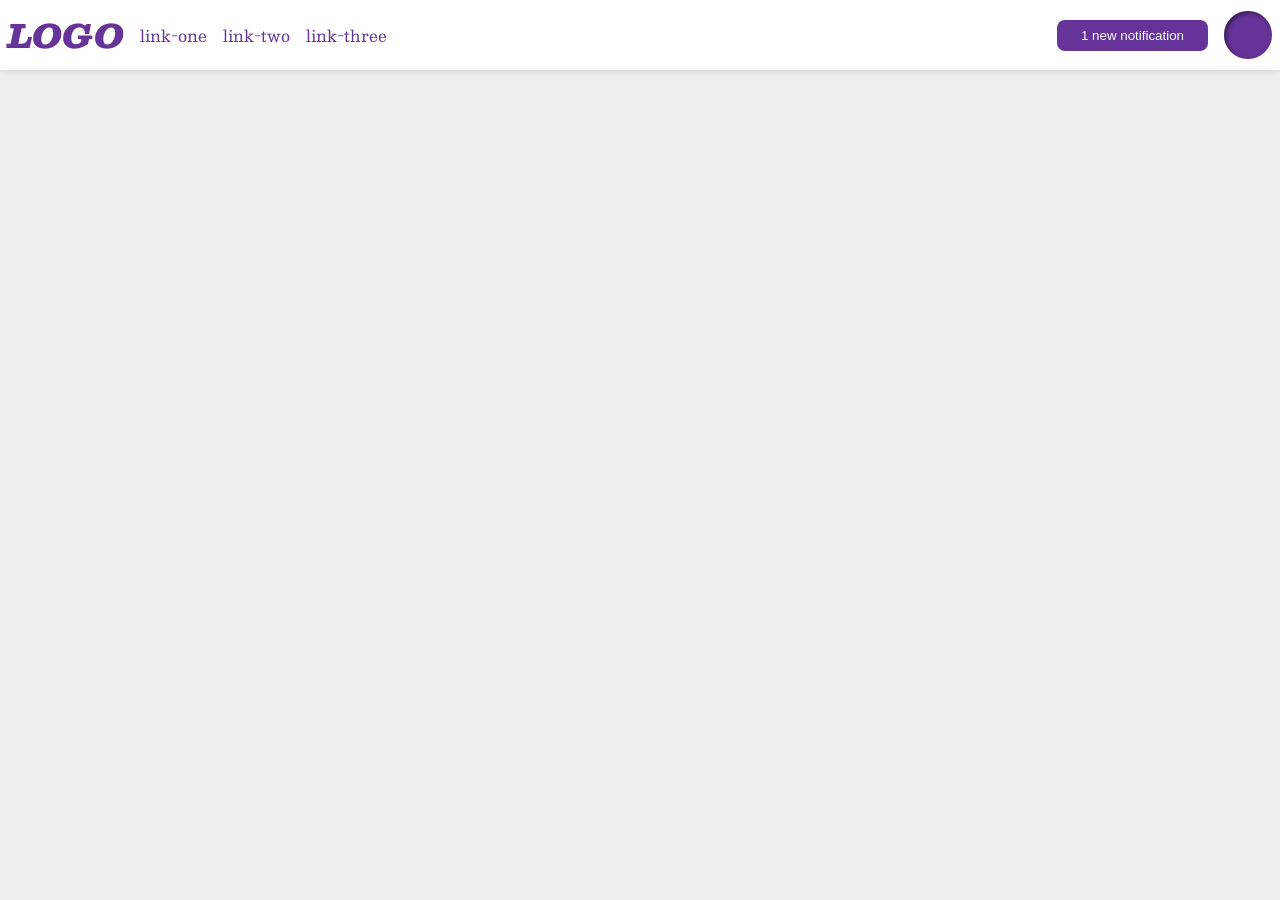
<file: foundations/flex/03-flex-header-2/index.html>
<!DOCTYPE html>
<html lang="en">
  <head>
    <meta charset="UTF-8">
    <meta http-equiv="X-UA-Compatible" content="IE=edge">
    <meta name="viewport" content="width=device-width, initial-scale=1.0">
    <title>Flex Header 2</title>
    <link rel="stylesheet" href="style.css">
  </head>
  <body>
    <div class="header">
      <div class="left">
        <div class="logo">
          LOGO
        </div>
        <ul class="links">
          <li><a href="https://google.com">link-one</a></li>
          <li><a href="https://google.com">link-two</a></li>
          <li><a href="https://google.com">link-three</a></li>
        </ul>
      </div>
      <div class="right">
        <button class="notifications">
          1 new notification
        </button>
        <div class="profile-image"></div>
      </div>
    </div>
  </body>
</html>
</file>
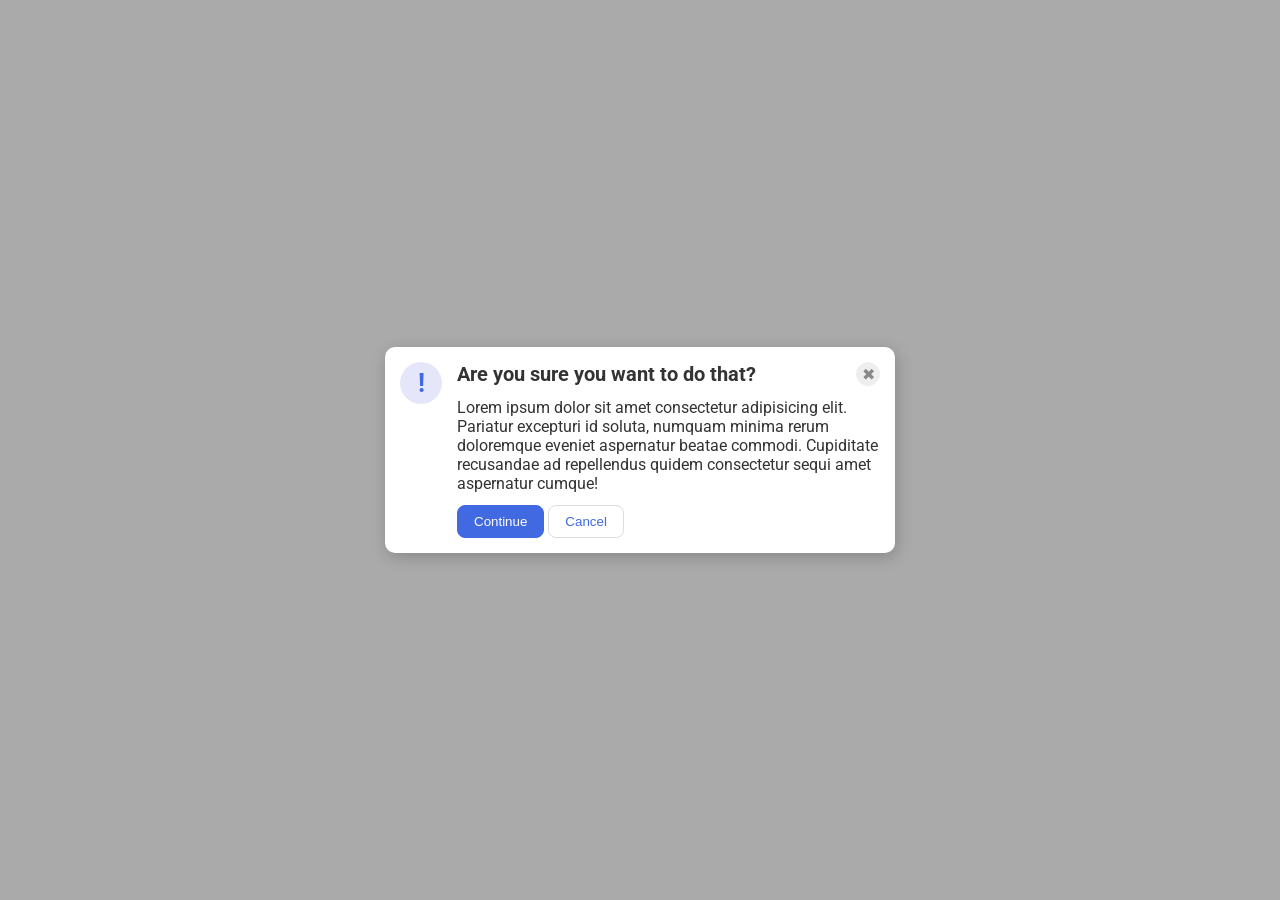
<file: foundations/flex/05-flex-modal/index.html>
<!DOCTYPE html>
<html lang="en">
  <head>
    <meta charset="UTF-8">
    <meta http-equiv="X-UA-Compatible" content="IE=edge">
    <meta name="viewport" content="width=device-width, initial-scale=1.0">
    <link rel="stylesheet" href="style.css">
    <title>Modal</title>
  </head>
  <body>
    <div class="modal">
      <div class="icon">!</div>
      <div class="right">
        <div class="header">Are you sure you want to do that?
          <button class="close-button">✖</button>
        </div>
        <div class="text">Lorem ipsum dolor sit amet consectetur adipisicing elit. Pariatur excepturi id soluta, numquam minima rerum doloremque eveniet aspernatur beatae commodi. Cupiditate recusandae ad repellendus quidem consectetur sequi amet aspernatur cumque!</div>
        <div class="buttons">  
          <button class="continue">Continue</button>
          <button class="cancel">Cancel</button>
        </div>
      </div>
    </div>
  </body>
</html>
</file>
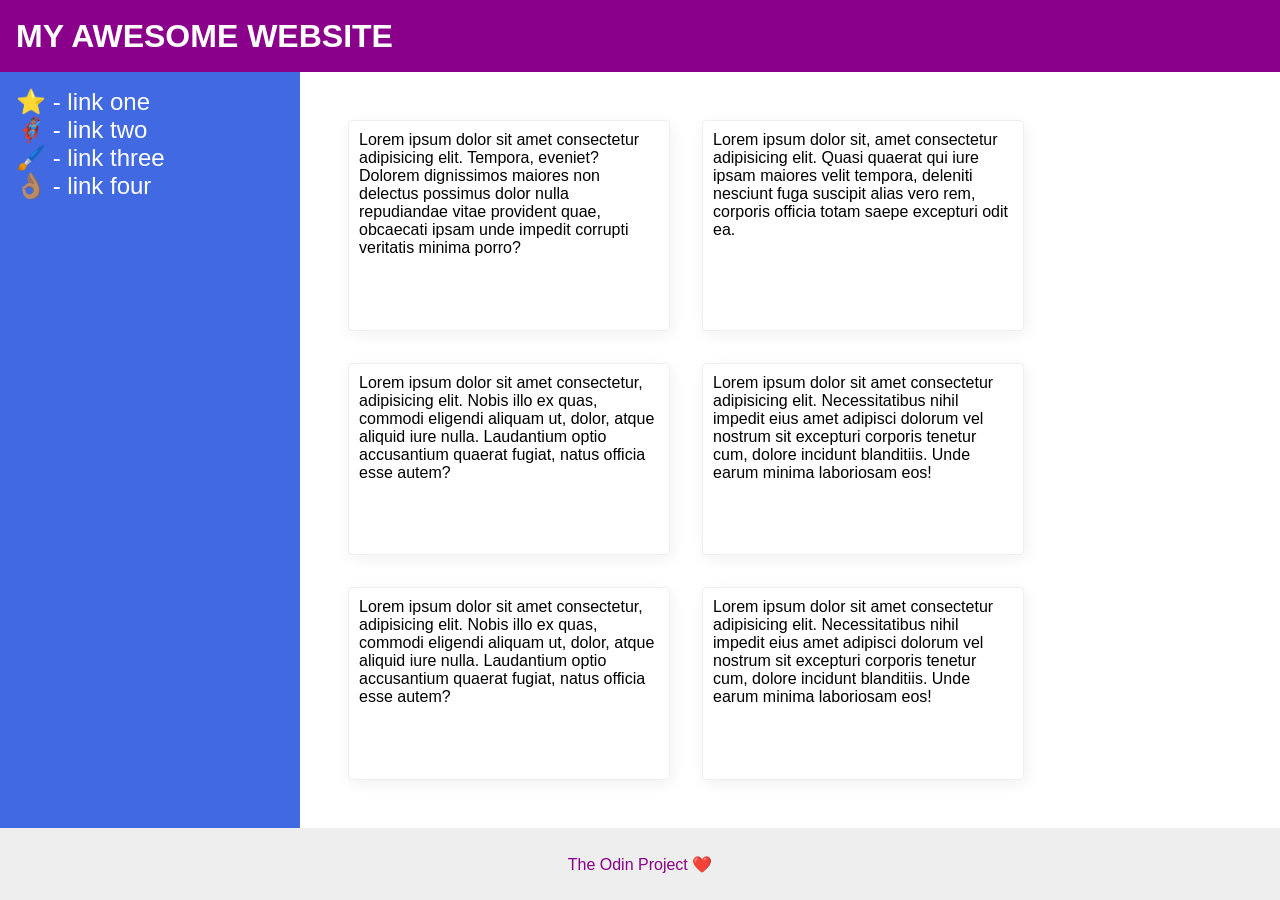
<file: foundations/flex/07-flex-layout-2/index.html>
<!DOCTYPE html>
<html lang="en">
  <head>
    <meta charset="UTF-8">
    <meta http-equiv="X-UA-Compatible" content="IE=edge">
    <meta name="viewport" content="width=device-width, initial-scale=1.0">
    <title>The Holy Grail</title>
    <link rel="stylesheet" href="style.css">
  </head>
  <body>
    <div class="header">
      MY AWESOME WEBSITE
    </div>
    
    <div class="container">
      <div class="sidebar">
        <ul>
          <li><a href="#">⭐ - link one</a></li>
          <li><a href="#">🦸🏽‍♂️ - link two</a></li>
          <li><a href="#">🖌️ - link three</a></li>
          <li><a href="#">👌🏽 - link four</a></li>
        </ul>
      </div>

      <div class="card-container">
        <div class="card">Lorem ipsum dolor sit amet consectetur adipisicing elit. Tempora, eveniet? Dolorem dignissimos maiores non delectus possimus dolor nulla repudiandae vitae provident quae, obcaecati ipsam unde impedit corrupti veritatis minima porro?</div>
        <div class="card">Lorem ipsum dolor sit, amet consectetur adipisicing elit. Quasi quaerat qui iure ipsam maiores velit tempora, deleniti nesciunt fuga suscipit alias vero rem, corporis officia totam saepe excepturi odit ea.</div>
        <div class="card">Lorem ipsum dolor sit amet consectetur, adipisicing elit. Nobis illo ex quas, commodi eligendi aliquam ut, dolor, atque aliquid iure nulla. Laudantium optio accusantium quaerat fugiat, natus officia esse autem?</div>
        <div class="card">Lorem ipsum dolor sit amet consectetur adipisicing elit. Necessitatibus nihil impedit eius amet adipisci dolorum vel nostrum sit excepturi corporis tenetur cum, dolore incidunt blanditiis. Unde earum minima laboriosam eos!</div>
        <div class="card">Lorem ipsum dolor sit amet consectetur, adipisicing elit. Nobis illo ex quas, commodi eligendi aliquam ut, dolor, atque aliquid iure nulla. Laudantium optio accusantium quaerat fugiat, natus officia esse autem?</div>
        <div class="card">Lorem ipsum dolor sit amet consectetur adipisicing elit. Necessitatibus nihil impedit eius amet adipisci dolorum vel nostrum sit excepturi corporis tenetur cum, dolore incidunt blanditiis. Unde earum minima laboriosam eos!</div>
      </div>
    </div>  

    <div class="footer">
      The Odin Project ❤️
    </div>
  </body>
</html>
</file>
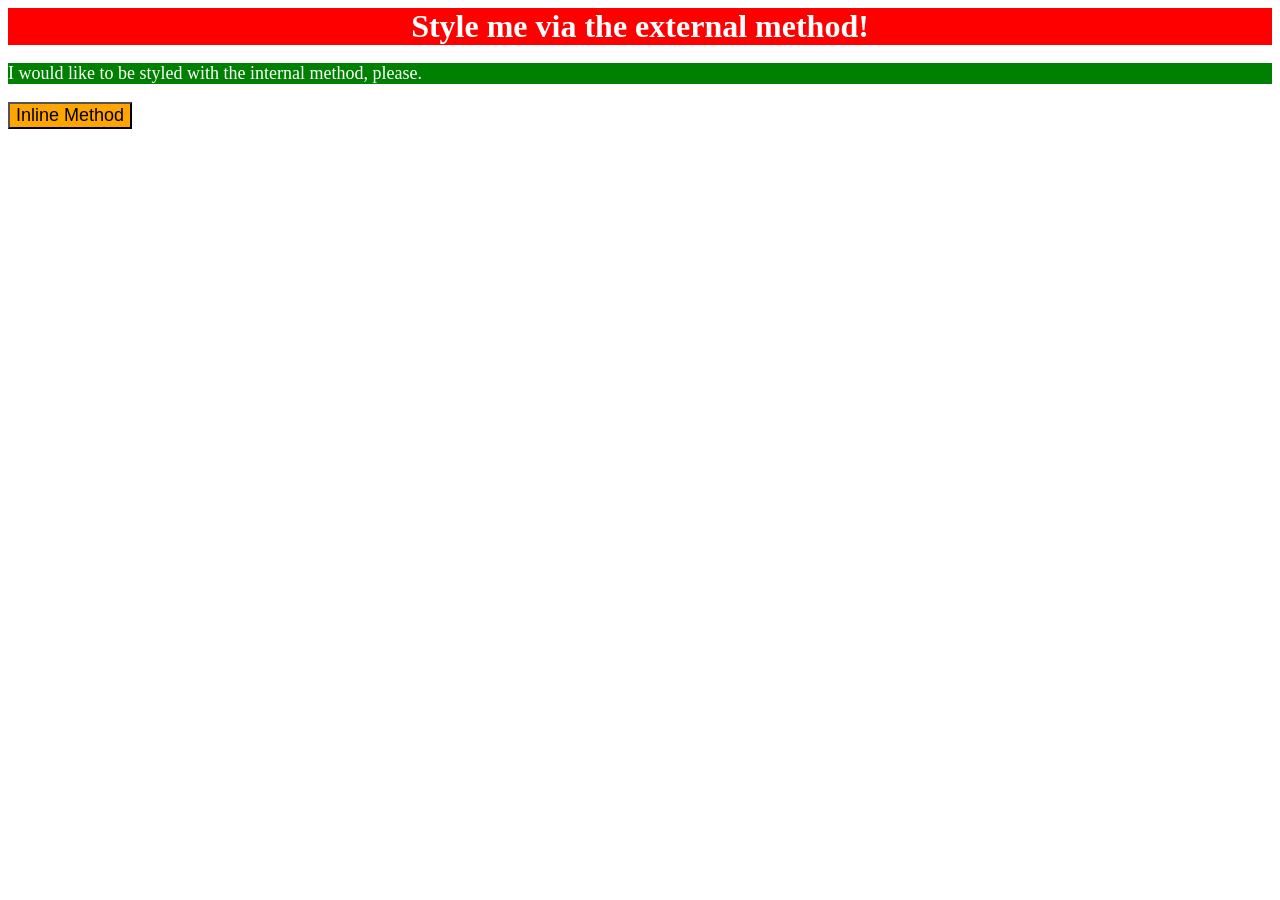
<file: foundations/intro-to-css/01-css-methods/index.html>
<!DOCTYPE html>
<html lang="en">
  <head>
    <meta charset="UTF-8">
    <meta http-equiv="X-UA-Compatible" content="IE=edge">
    <meta name="viewport" content="width=device-width, initial-scale=1.0">
    <title>Methods for Adding CSS</title>
    <link rel = "stylesheet" href="styles.css">
    <style>
      p {
      font-size: 18px;
      background-color: green;
      color: white;
      }
    </style>
  </head>

  <body>
    <div>Style me via the external method!</div>
    <p>I would like to be styled with the internal method, please.</p>
    <button style="font-size: 18px; background-color: orange;">Inline Method</button>
  </body>
</html>
</file>
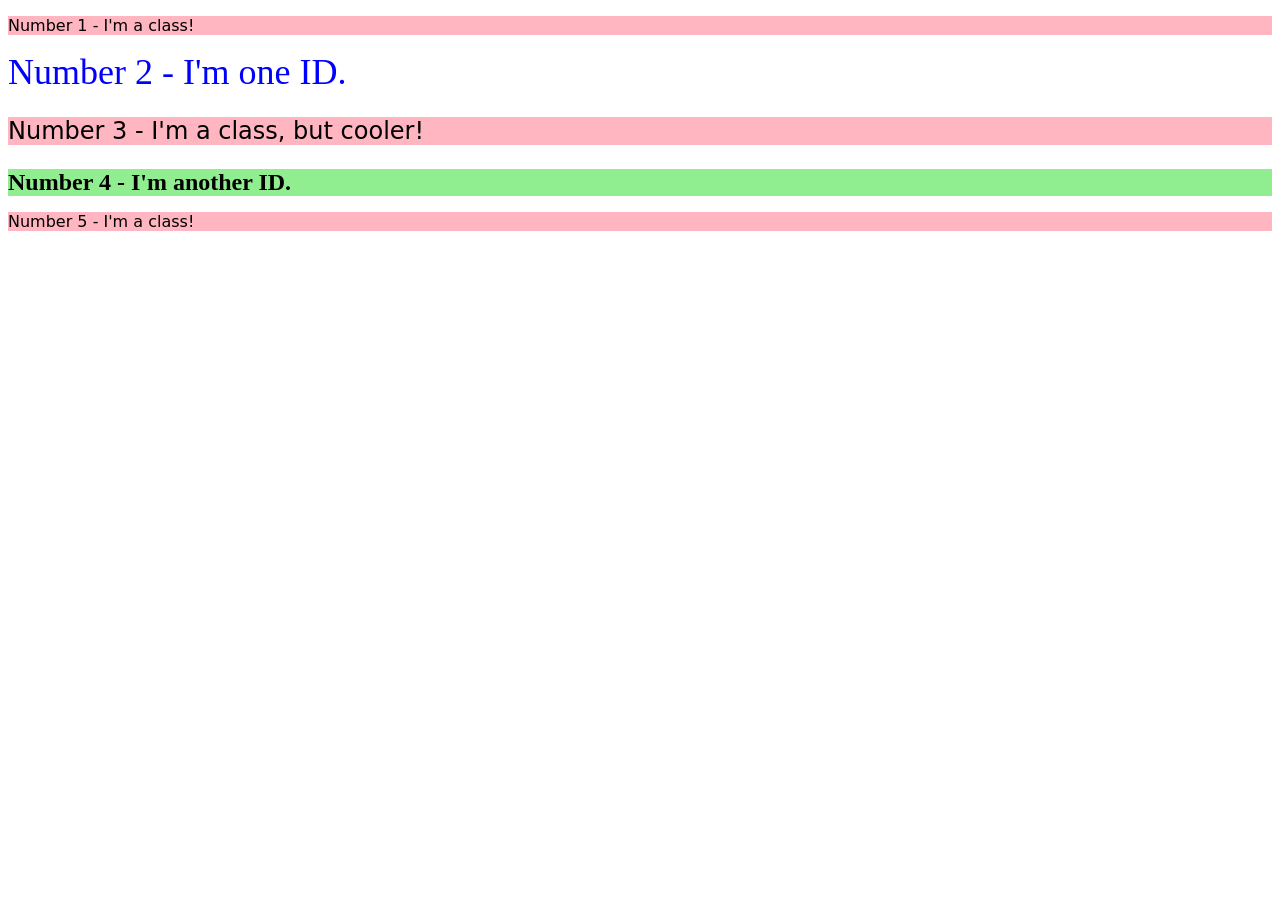
<file: foundations/intro-to-css/02-class-id-selectors/index.html>
<!DOCTYPE html>
<html lang="en">
  <head>
    <meta charset="UTF-8">
    <meta http-equiv="X-UA-Compatible" content="IE=edge">
    <meta name="viewport" content="width=device-width, initial-scale=1.0">
    <title>Class and ID Selectors</title>
    <link rel="stylesheet" href="style.css">
  </head>
  <body>
    <p class="odd">Number 1 - I'm a class!</p>
    <div id="second">Number 2 - I'm one ID.</div>
    <p class="odd third">Number 3 - I'm a class, but cooler!</p>
    <div id="fourth">Number 4 - I'm another ID.</div>
    <p class="odd">Number 5 - I'm a class!</p>
  </body>
</html>
</file>
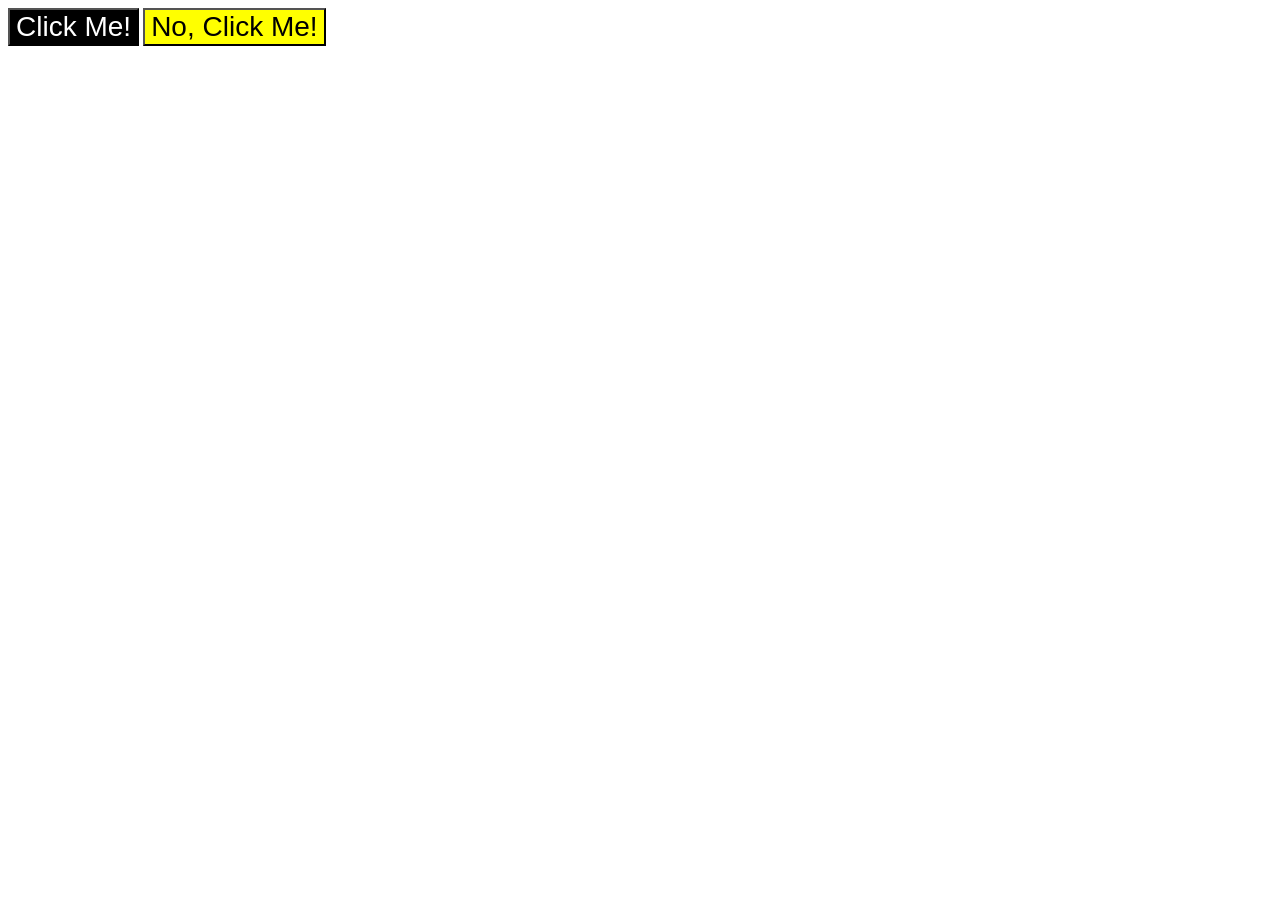
<file: foundations/intro-to-css/03-grouping-selectors/index.html>
<!DOCTYPE html>
<html lang="en">
  <head>
    <meta charset="UTF-8">
    <meta http-equiv="X-UA-Compatible" content="IE=edge">
    <meta name="viewport" content="width=device-width, initial-scale=1.0">
    <title>Grouping Selectors</title>
    <link rel="stylesheet" href="style.css">
  </head>
  <body>
    <button class="one">Click Me!</button>
    <button class="two">No, Click Me!</button>
  </body>
</html>
</file>
<file: foundations/flex/03-flex-header-2/style.css>
/* this is some magical font-importing.  
you'll learn about it later. */
@import url('https://fonts.googleapis.com/css2?family=Besley:ital,wght@0,400;1,900&display=swap');

body {
  margin: 0;
  background: #eee;
  font-family: Besley, serif;
}

.header {
  background: white;
  border-bottom: 1px solid #ddd;
  box-shadow: 0 0 8px rgba(0,0,0,.1);
  display: flex;
  justify-content: space-between;
  padding: 8px;
}

.profile-image {
  background: rebeccapurple;
  box-shadow: inset 2px 2px 4px rgba(0,0,0,.5);
  border-radius: 50%;
  width: 48px;
  height: 48px;
}

.logo {
  color: rebeccapurple;
  font-size: 32px;
  font-weight: 900;
  font-style: italic;
}

button {
  border: none;
  border-radius: 8px;
  background: rebeccapurple;
  color: white;
  padding: 8px 24px;
}

a {
  /* this removes the line under our links */
  text-decoration: none;
  color: rebeccapurple;
}

ul {
  list-style-type: none;
  display: flex;
  margin: 0;
  padding: 0;
  gap: 16px;
}

.left, .right {
  display: flex;
  gap: 16px;
  align-items: center;
}
</file>
<file: foundations/flex/05-flex-modal/style.css>
@import url('https://fonts.googleapis.com/css2?family=Roboto:wght@400;700&display=swap');

html, body {
  height: 100%;
}

body {
  font-family: Roboto, sans-serif;
  margin: 0;
  background: #aaa;
  color: #333;
  /* I'll give you this one for free lol */
  display: flex;
  align-items: center;
  justify-content: center;
}

.modal {
  background: white;
  width: 480px;
  border-radius: 10px;
  box-shadow: 2px 4px 16px rgba(0,0,0,.2);
  display: flex;
  padding: 15px;
  gap: 15px;
}

.icon {
  color: royalblue;
  font-size: 26px;
  font-weight: 700;
  background: lavender;
  width: 42px;
  height: 42px;
  border-radius: 50%;
  display: flex;
  align-items: center;
  justify-content: center;
  flex-shrink: 0;
}

.close-button {
  background: #eee;
  border-radius: 50%;
  color: #888;
  font-weight: 400;
  font-size: 16px;
  height: 24px;
  width: 24px;
  display: flex;
  align-items: center;
  justify-content: center;
  border: 1px solid #eee;
  padding: 0;
}

button {
  cursor: pointer;
  padding: 8px 16px;
  border-radius: 8px;
}

button.continue {
  background: royalblue;
  border: 1px solid royalblue;
  color: white;
}

button.cancel {
  background: white;
  border: 1px solid #ddd;
  color: royalblue;
}

.header {
  display: flex;
  justify-content: space-between;
  align-items: center;
  font-weight: bold;
  font-size: 20px;
}

.right {
  display: flex;
  flex-direction: column;
  gap: 12px;
}
</file>
<file: foundations/flex/07-flex-layout-2/style.css>
body {
  font-family: -apple-system, BlinkMacSystemFont, 'Segoe UI', Roboto, Oxygen, Ubuntu, Cantarell, 'Open Sans', 'Helvetica Neue', sans-serif;
  margin: 0;
  min-height: 100vh;
  display: flex;
  flex-direction: column;
}

.header {
  height: 72px;
  background: darkmagenta;
  color: white;
  font-size: 32px;
  font-weight: 900;
  display: flex;
  align-items: center;
  padding-left: 16px;
}

.footer {
  height: 72px;
  background: #eee;
  color: darkmagenta;
  display: flex;
  justify-content: center;
  align-items: center;
}

.sidebar {
  width: 300px;
  background: royalblue;
  box-sizing: border-box;
  display: flex;
  flex-shrink: 0;
  padding: 16px;
}

ul {
  list-style: none;
  margin: 0;
  padding: 0;
}

a {
  color: white;
  text-decoration: none;
  font-size: 24px;
}

.card {
  border: 1px solid #eee;
  box-shadow: 2px 4px 16px rgba(0,0,0,.06);
  border-radius: 4px;
  width: 300px;
  padding: 10px;
}

.container {
  display: flex;
  flex: 1;
}

.card-container {
  display: flex;
  flex-wrap: wrap;
  padding: 48px;
  gap: 32px;
}
</file>
<file: foundations/intro-to-css/01-css-methods/styles.css>
/* styles.css */

div {
    color: white;
    background-color: red;
    font-size: 32px;
    font-weight: bold;
    text-align: center;
}
</file>
<file: foundations/intro-to-css/02-class-id-selectors/style.css>
/* Add CSS Styling */

/* **All odd numbered elements**: a light red/pink background, and a list of fonts containing `Verdana` and `DejaVu Sans` with `sans-serif` as a fallback
* **The second element**: blue text and a font size of 36px
* **The third element**: in addition to the styles for all odd numbered elements, add a font size of 24px
* **The fourth element**: a light green background, a font size of 24px, and bold
*/
.odd {
    background-color: rgb(255, 182, 193);
    font-family: Verdana, "DejaVu Sans", sans-serif;
}

#second {
    color: blue;
    font-size: 36px;
}

.odd.third {
    font-size: 24px;
}

#fourth {
    background-color: #90ee90;
    font-size: 24px;
    font-weight: bold;
}
</file>
<file: foundations/intro-to-css/03-grouping-selectors/style.css>
/* Add CSS Styling 
- **The first element**: a black background and white text
- **The second element**: a yellow background
- **Both elements**: a font size of 28px and a list of fonts containing `Helvetica` and `Times New Roman`, with `sans-serif` as a fallback
*/

.one {
    background-color: black;
    color: white;
}

.two {
    background-color: yellow;
}

.one,
.two {
    font-size: 28px;
    font-family: Helvetica, "Times New Roman", sans-serif;
}
</file>
